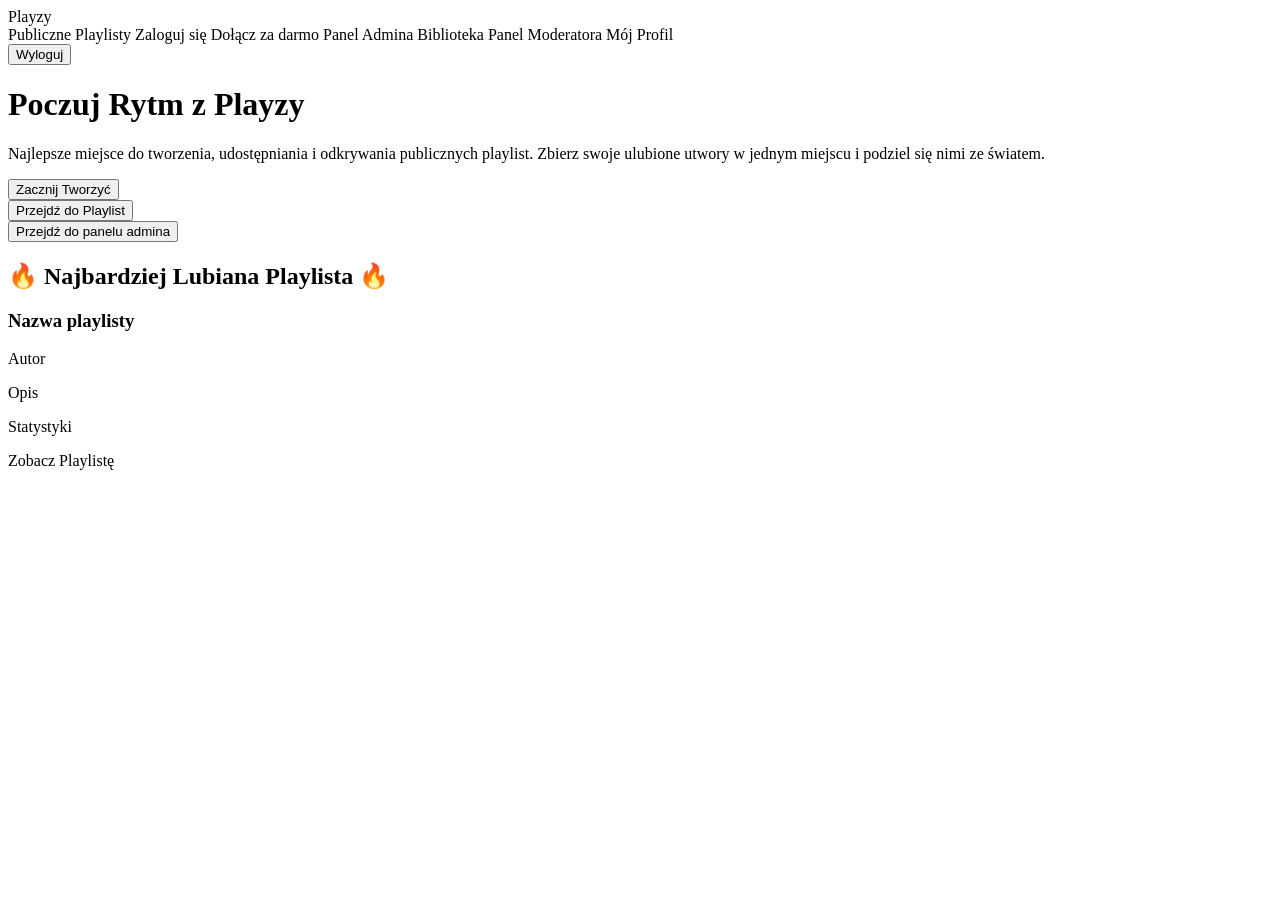
<file: src/main/resources/templates/index.html>
<!DOCTYPE html>
<html xmlns:th="http://www.thymeleaf.org" xmlns:sec="http://www.thymeleaf.org/extras/spring-security">
<head>
    <meta charset="UTF-8">
    <title>Playzy - Odkrywaj i Twórz Playlisty</title>
    <link rel="stylesheet" th:href="@{/css/style.css}">
    <link rel="stylesheet" th:href="@{/css/index.css}">
</head>
<body>
    <nav class="navbar">
        <a th:href="@{/}" class="logo">Playzy</a>
        <div class="nav-links">
            <a sec:authorize="!hasRole('ADMIN')" th:href="@{/playlists}" class="nav-btn">Publiczne Playlisty</a>
            <th:block sec:authorize="isAnonymous()">
                <a th:href="@{/login}" class="nav-btn">Zaloguj się</a>
                <a th:href="@{/register}" class="nav-btn primary">Dołącz za darmo</a>
            </th:block>
            <th:block sec:authorize="isAuthenticated()">
                <a sec:authorize="hasRole('ADMIN')" th:href="@{/admin/users}" class="nav-btn">Panel Admina</a>
                <a sec:authorize="!hasRole('ADMIN')" th:href="@{/library}" class="nav-btn">Biblioteka</a>
                <a sec:authorize="hasRole('MODERATOR')" th:href="@{/moderator/playlists}" class="nav-btn">Panel Moderatora</a>
                <a th:href="@{/dashboard}" class="nav-btn">Mój Profil</a>
                <form th:action="@{/logout}" method="post">
                    <button type="submit" class="nav-btn primary">Wyloguj</button>
                </form>
            </th:block>
        </div>
    </nav>

    <main class="hero">
        <h1>Poczuj Rytm z Playzy</h1>
        <p>Najlepsze miejsce do tworzenia, udostępniania i odkrywania publicznych playlist. Zbierz swoje ulubione utwory w jednym miejscu i podziel się nimi ze światem.</p>
        
        <div sec:authorize="isAnonymous()" class="hero-actions">
            <a th:href="@{/register}"><button>Zacznij Tworzyć</button></a>
        </div>
        <div sec:authorize="isAuthenticated() and !hasRole('ADMIN')" class="hero-actions">
            <a th:href="@{/dashboard}"><button>Przejdź do Playlist</button></a>
        </div>
        <div sec:authorize="hasRole('ADMIN')" class="hero-actions">
            <a th:href="@{/admin/users}"><button>Przejdź do panelu admina</button></a>
        </div>
    </main>

    <section class="song-of-the-day-section" th:if="${topPlaylist != null}">
        <div class="container">
            <h2 class="section-title">🔥 Najbardziej Lubiana Playlista 🔥</h2>
            <div class="sotd-card">
                <div class="sotd-info">
                    <h3 th:text="${topPlaylist.name}">Nazwa playlisty</h3>
                    <p class="sotd-artist" th:text="'Autor: ' + ${topPlaylist.ownerUsername}">Autor</p>
                    <p th:if="${topPlaylist.description != null}" th:text="${topPlaylist.description}">Opis</p>
                    <p class="sotd-artist" th:text="'Polubienia: ' + ${topPlaylist.likesCount} + ' | Utwory: ' + ${topPlaylist.tracksCount}">Statystyki</p>
                    <div class="sotd-actions">
                        <a th:href="@{/playlists/{id}(id=${topPlaylist.id})}" class="btn-outline">Zobacz Playlistę</a>
                    </div>
                </div>
            </div>
        </div>
    </section>
</body>
</html>
</file>
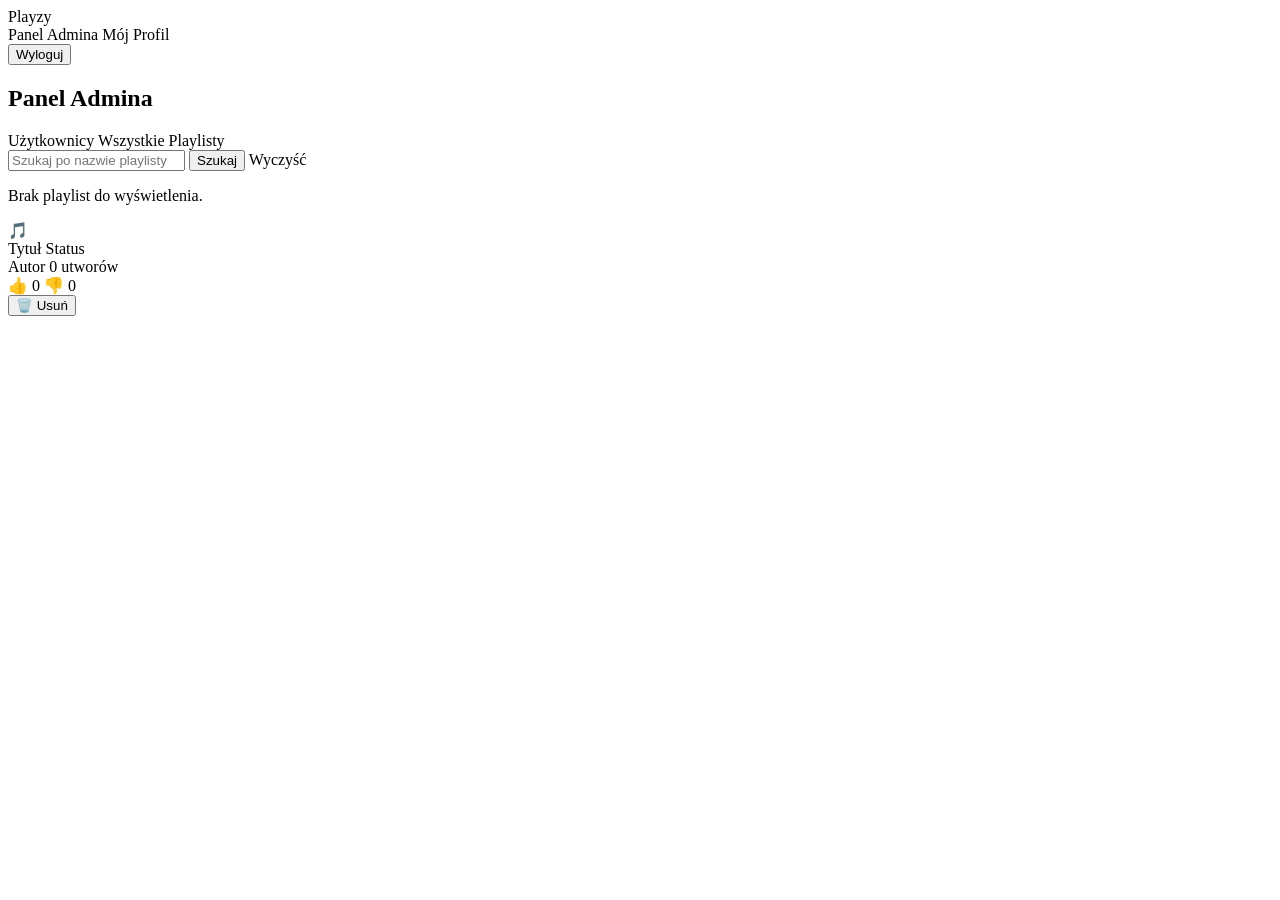
<file: src/main/resources/templates/admin-playlists.html>
<!DOCTYPE html>
<html xmlns:th="http://www.thymeleaf.org" xmlns:sec="http://www.thymeleaf.org/extras/spring-security">
<head>
    <meta charset="UTF-8">
    <title>Panel Admina - Playlisty</title>
    <link rel="stylesheet" th:href="@{/css/style.css}">
    <link rel="stylesheet" th:href="@{/css/library.css}">
    <link rel="stylesheet" th:href="@{/css/admin-panel.css}">
    <link rel="stylesheet" th:href="@{/css/playlist-card.css}">
</head>
<body>
    <nav class="navbar">
        <a th:href="@{/}" class="logo">Playzy</a>
        <div class="nav-links">
            <a th:href="@{/admin/users}" class="nav-btn active-link">Panel Admina</a>
            <a th:href="@{/dashboard}" class="nav-btn">Mój Profil</a>
            <form th:action="@{/logout}" method="post">
                <button type="submit" class="nav-btn primary">Wyloguj</button>
            </form>
        </div>
    </nav>

    <div class="container page-container admin-page-container">
        <div class="page-header">
            <h2>Panel Admina</h2>
        </div>

        <div class="tabs-container">
            <a th:href="@{/admin/users}" class="tab-btn">Użytkownicy</a>
            <a th:href="@{/admin/playlists}" class="tab-btn active">Wszystkie Playlisty</a>
        </div>

        <form th:action="@{/admin/playlists}" method="get" class="admin-search-form">
            <input type="text" name="q" placeholder="Szukaj po nazwie playlisty" th:value="${searchQuery}">
            <button type="submit" class="btn-outline">Szukaj</button>
            <a th:if="${searchQuery != null and !searchQuery.isBlank()}" th:href="@{/admin/playlists}" class="btn-outline admin-link-btn">Wyczyść</a>
        </form>

        <p class="empty-state" th:if="${#lists.isEmpty(allPlaylists)}">Brak playlist do wyświetlenia.</p>
        <div class="playlists-container" th:unless="${#lists.isEmpty(allPlaylists)}">
            <div class="playlist-card" th:each="playlist : ${allPlaylists}">
                <div class="playlist-img-placeholder">🎵</div>
                <div class="playlist-info">
                    <div class="playlist-title-row">
                        <span class="playlist-card-title" th:text="${playlist.name}">Tytuł</span>
                        <span class="playlist-badge" th:text="${playlist.public ? 'Publiczna' : 'Prywatna'}">Status</span>
                    </div>
                    <div class="playlist-meta">
                        <span class="playlist-card-author" th:text="'Autor: ' + ${playlist.owner.username}">Autor</span>
                        <span th:text="${#lists.size(playlist.tracks)} + ' utworów'">0 utworów</span>
                    </div>
                </div>
                <div class="playlist-actions">
                    <div class="playlist-stats">
                        <span class="btn-icon admin-static-stat">👍 <span th:text="${playlist.likesCount}">0</span></span>
                        <span class="btn-icon admin-static-stat">👎 <span th:text="${playlist.dislikesCount}">0</span></span>
                    </div>
                    <form th:action="@{/admin/playlists/{id}/delete(id=${playlist.id})}" method="post" onsubmit="return confirm('Czy na pewno chcesz usunąć tę playlistę?');">
                        <button type="submit" class="btn-delete">🗑️ Usuń</button>
                    </form>
                </div>
            </div>
        </div>
    </div>
</body>
</html>
</file>
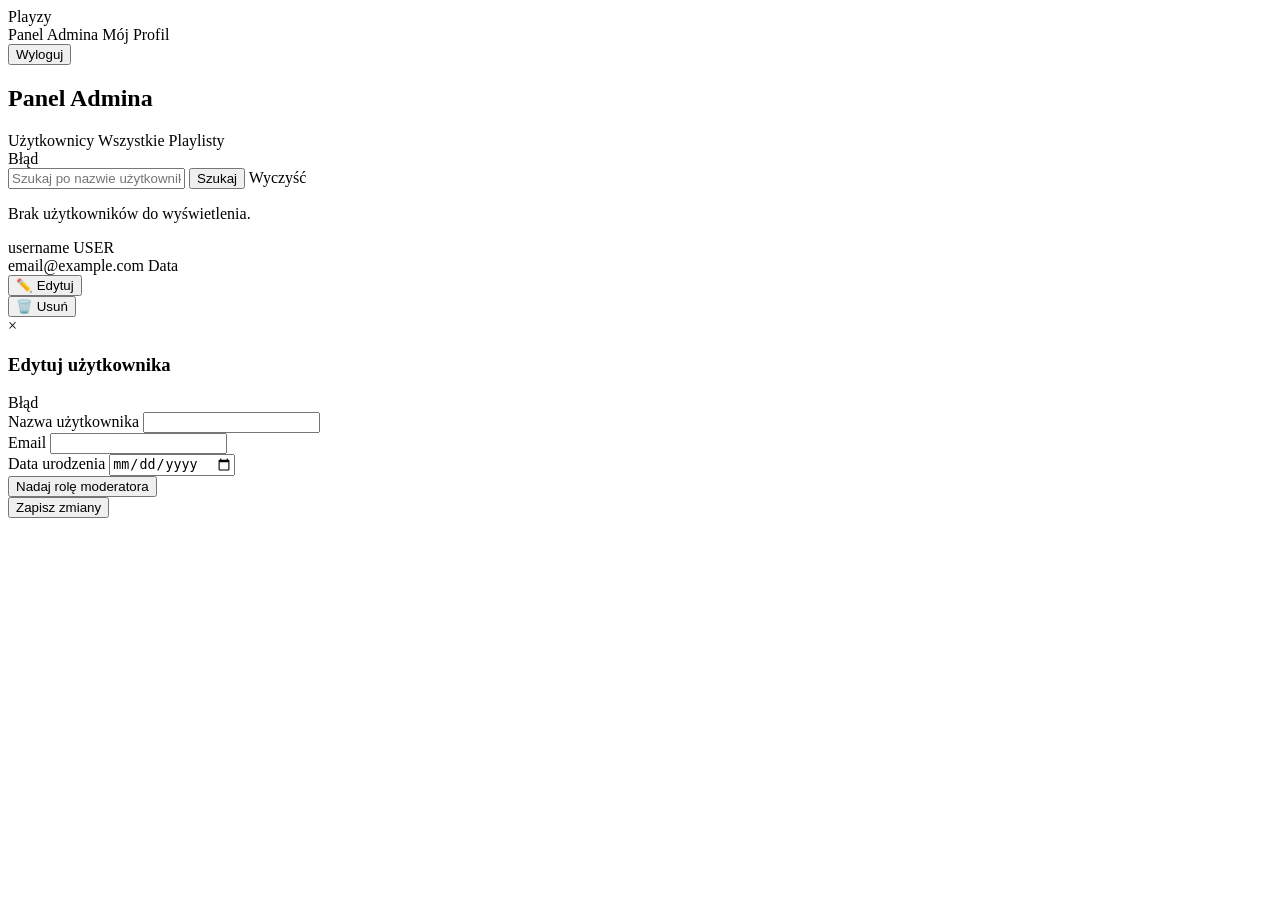
<file: src/main/resources/templates/admin-users.html>
<!DOCTYPE html>
<html xmlns:th="http://www.thymeleaf.org" xmlns:sec="http://www.thymeleaf.org/extras/spring-security">
<head>
    <meta charset="UTF-8">
    <title>Panel Admina - Użytkownicy</title>
    <link rel="stylesheet" th:href="@{/css/style.css}">
    <link rel="stylesheet" th:href="@{/css/library.css}">
    <link rel="stylesheet" th:href="@{/css/playlist-card.css}">
    <link rel="stylesheet" th:href="@{/css/admin-panel.css}">
</head>
<body>
    <nav class="navbar">
        <a th:href="@{/}" class="logo">Playzy</a>
        <div class="nav-links">
            <a th:href="@{/admin/users}" class="nav-btn active-link">Panel Admina</a>
            <a th:href="@{/dashboard}" class="nav-btn">Mój Profil</a>
            <form th:action="@{/logout}" method="post">
                <button type="submit" class="nav-btn primary">Wyloguj</button>
            </form>
        </div>
    </nav>

    <div class="container page-container admin-page-container">
        <div class="page-header">
            <h2>Panel Admina</h2>
        </div>

        <div class="tabs-container">
            <a th:href="@{/admin/users}" class="tab-btn active">Użytkownicy</a>
            <a th:href="@{/admin/playlists}" class="tab-btn">Wszystkie Playlisty</a>
        </div>

        <div class="alert alert-error" th:if="${errorMessage}" th:text="${errorMessage}">Błąd</div>

        <form th:action="@{/admin/users}" method="get" class="admin-search-form">
            <input type="text" name="q" placeholder="Szukaj po nazwie użytkownika" th:value="${searchQuery}">
            <button type="submit" class="btn-outline active">Szukaj</button>
            <a th:if="${searchQuery != null and !searchQuery.isBlank()}" th:href="@{/admin/users}" class="btn-outline admin-link-btn">Wyczyść</a>
        </form>

        <p class="empty-state" th:if="${#lists.isEmpty(users)}">Brak użytkowników do wyświetlenia.</p>
        <div class="admin-list" th:unless="${#lists.isEmpty(users)}">
            <div class="admin-user-row" th:each="user : ${users}">
                <div class="admin-user-info">
                    <div class="playlist-title-row">
                        <span class="playlist-card-title" th:text="${user.username}">username</span>
                        <span class="playlist-badge" th:text="${user.role}">USER</span>
                    </div>
                    <div class="playlist-meta">
                        <span th:text="${user.email}">email@example.com</span>
                        <span th:text="'Dołączył: ' + ${#temporals.format(user.joinDate, 'dd-MM-yyyy HH:mm')}">Data</span>
                    </div>
                </div>
                <div class="playlist-actions" th:if="${user.role.name() != 'ADMIN'}">
                    <button type="button" class="nav-btn admin-edit-btn"
                            th:data-user-id="${user.id}"
                            th:data-username="${user.username}"
                            th:data-email="${user.email}"
                            th:data-date-of-birth="${user.dateOfBirth}"
                            th:data-role="${user.role.name()}"
                            onclick="openEditUserModal(this)">✏️ Edytuj</button>
                    <form th:action="@{/admin/users/{id}/delete(id=${user.id})}" method="post" onsubmit="return confirm('Czy na pewno chcesz usunąć tego użytkownika?');">
                        <button type="submit" class="btn-delete" th:disabled="${currentUser != null and user.id == currentUser.id}">🗑️ Usuń</button>
                    </form>
                </div>
            </div>
        </div>
    </div>

    <div id="editUserModal" class="modal" th:classappend="${editUserModalOpen} ? 'show' : ''">
        <div class="modal-content">
            <span class="close-btn" onclick="closeEditUserModal()">&times;</span>
            <h3 class="modal-form-title">Edytuj użytkownika</h3>
            <div class="alert alert-error" th:if="${editUserError}" th:text="${editUserError}">Błąd</div>
            <form id="editUserForm" method="post" th:action="${editUserId != null ? '/admin/users/' + editUserId + '/update' : '#'}">
                <input type="hidden" th:name="${_csrf.parameterName}" th:value="${_csrf.token}">
                <div class="form-group">
                    <label for="editUsername">Nazwa użytkownika</label>
                    <input type="text" id="editUsername" name="username" minlength="3" maxlength="50" pattern="^[a-zA-Z0-9_-]+$" th:value="${editUsername}" required>
                </div>

                <div class="form-group">
                    <label for="editEmail">Email</label>
                    <input type="email" id="editEmail" name="email" pattern="^[A-Za-z0-9+_.-]+@[A-Za-z0-9.-]+\.[A-Za-z]{2,20}$" th:value="${editEmail}" required>
                </div>

                <div class="form-group">
                    <label for="editDateOfBirth">Data urodzenia</label>
                    <input type="date" id="editDateOfBirth" name="dateOfBirth" th:value="${editDateOfBirth}" required>
                </div>

                <div class="form-group">
                    <input type="hidden" id="editModerator" name="moderator" th:value="${editModerator == true} ? 'true' : 'false'">
                    <button type="button" id="editModeratorButton" class="btn-outline admin-modal-role-btn" th:classappend="${editModerator == true} ? '' : 'active'" th:text="${editModerator == true} ? 'Usuń rolę moderatora' : 'Nadaj rolę moderatora'" onclick="toggleEditModerator()">Nadaj rolę moderatora</button>
                </div>

                <button type="submit" class="modal-submit-btn">Zapisz zmiany</button>
            </form>
        </div>
    </div>

    <script>
        function openEditUserModal(button) {
            const modal = document.getElementById('editUserModal');
            const form = document.getElementById('editUserForm');
            const moderatorInput = document.getElementById('editModerator');
            const moderatorButton = document.getElementById('editModeratorButton');

            form.action = `/admin/users/${button.dataset.userId}/update`;
            document.getElementById('editUsername').value = button.dataset.username;
            document.getElementById('editEmail').value = button.dataset.email;
            document.getElementById('editDateOfBirth').value = button.dataset.dateOfBirth;

            const isModerator = button.dataset.role === 'MODERATOR';
            moderatorInput.value = isModerator ? 'true' : 'false';
            moderatorButton.classList.toggle('active', !isModerator);
            moderatorButton.innerText = isModerator ? 'Usuń rolę moderatora' : 'Nadaj rolę moderatora';

            modal.classList.add('show');
        }

        function closeEditUserModal() {
            document.getElementById('editUserModal').classList.remove('show');
        }

        function toggleEditModerator() {
            const moderatorInput = document.getElementById('editModerator');
            const moderatorButton = document.getElementById('editModeratorButton');
            const isModerator = moderatorInput.value === 'true';

            moderatorInput.value = isModerator ? 'false' : 'true';
            moderatorButton.classList.toggle('active', isModerator);
            moderatorButton.innerText = isModerator ? 'Nadaj rolę moderatora' : 'Usuń rolę moderatora';
        }

        window.addEventListener('click', function(event) {
            const modal = document.getElementById('editUserModal');
            if (event.target === modal) {
                closeEditUserModal();
            }
        });
    </script>
</body>
</html>
</file>
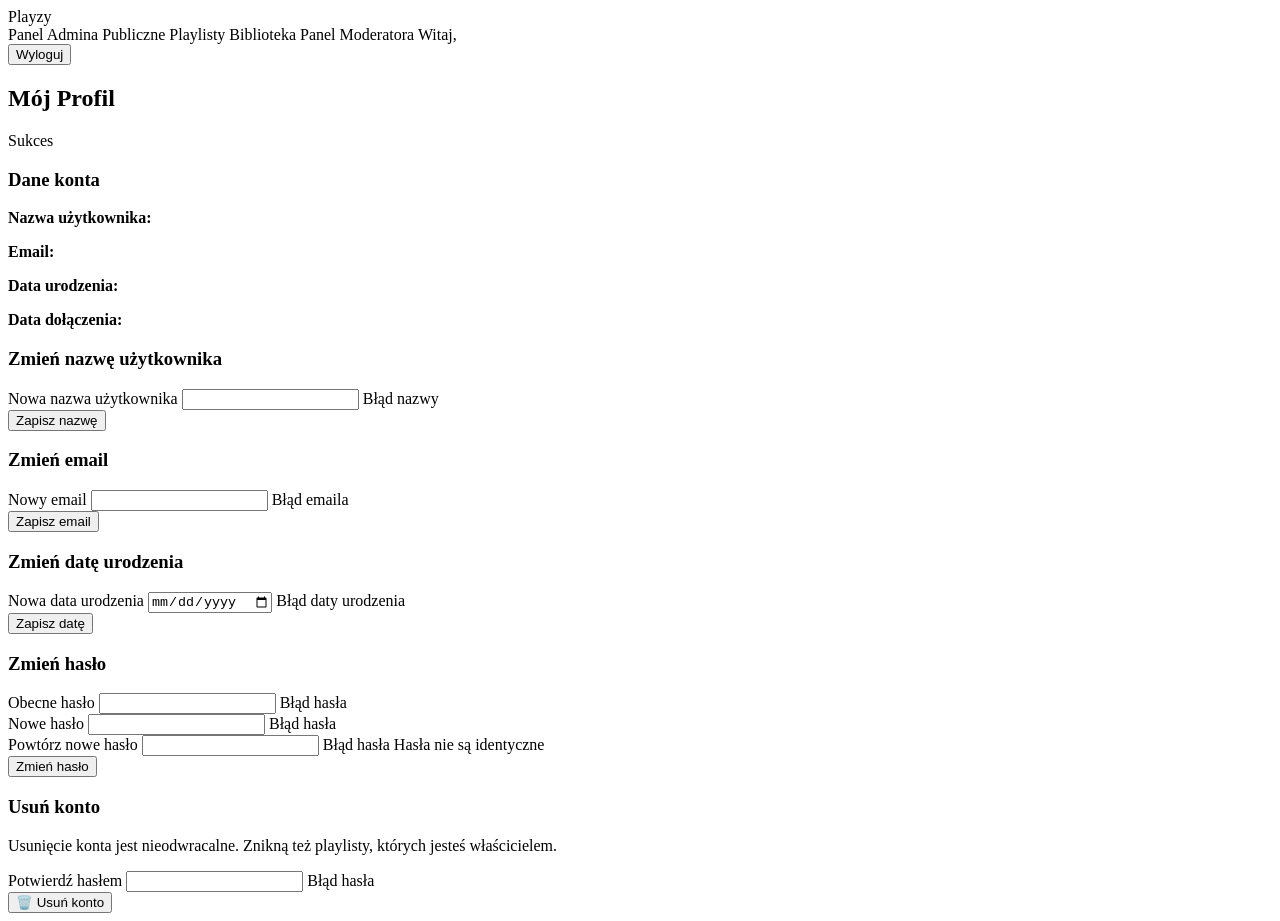
<file: src/main/resources/templates/dashboard.html>
<!DOCTYPE html>
<html xmlns:th="http://www.thymeleaf.org" xmlns:sec="http://www.thymeleaf.org/extras/spring-security">
<head>
    <meta charset="UTF-8">
    <title>Playzy - Mój Profil</title>
    <link rel="stylesheet" th:href="@{/css/style.css}">
    <link rel="stylesheet" th:href="@{/css/dashboard.css}">
</head>
<body>
    <nav class="navbar">
        <a th:href="@{/}" class="logo">Playzy</a>
        <div class="nav-links">
            <a sec:authorize="hasRole('ADMIN')" th:href="@{/admin/users}" class="nav-btn">Panel Admina</a>
            <a sec:authorize="!hasRole('ADMIN')" th:href="@{/playlists}" class="nav-btn">Publiczne Playlisty</a>
            <a sec:authorize="!hasRole('ADMIN')" th:href="@{/library}" class="nav-btn">Biblioteka</a>
            <a sec:authorize="hasRole('MODERATOR')" th:href="@{/moderator/playlists}" class="nav-btn">Panel Moderatora</a>
            <span class="user-greeting">Witaj, <strong sec:authentication="name"></strong></span>
            <form th:action="@{/logout}" method="post">
                <button type="submit" class="nav-btn primary">Wyloguj</button>
            </form>
        </div>
    </nav>

    <div class="dashboard-card">
        <h2>Mój Profil</h2>

        <div class="alert alert-success" th:if="${successMessage}" th:text="${successMessage}">Sukces</div>
        
        <div class="profile-layout" th:if="${currentUser != null}">
            <div class="user-info profile-summary">
                <h3>Dane konta</h3>
                <p><strong>Nazwa użytkownika:</strong> <span th:text="${currentUser.username}"></span></p>
                <p><strong>Email:</strong> <span th:text="${currentUser.email}"></span></p>
                <p><strong>Data urodzenia:</strong> <span th:text="${currentUser.dateOfBirth}"></span></p>
                <p><strong>Data dołączenia:</strong> <span th:text="${#temporals.format(currentUser.joinDate, 'dd-MM-yyyy HH:mm')}"></span></p>
            </div>

            <div class="user-info profile-section">
                <h3>Zmień nazwę użytkownika</h3>
                <form th:action="@{/dashboard/username}" th:object="${usernameUpdateDto}" method="post">
                    <div class="form-group">
                        <label for="username">Nowa nazwa użytkownika</label>
                        <input type="text" id="username" th:field="*{username}" minlength="3" maxlength="50" required>
                        <span class="error" th:if="${#fields.hasErrors('username')}" th:errors="*{username}">Błąd nazwy</span>
                    </div>
                    <button type="submit" class="btn-outline active profile-submit-btn">Zapisz nazwę</button>
                </form>
            </div>

            <div class="user-info profile-section">
                <h3>Zmień email</h3>
                <form th:action="@{/dashboard/email}" th:object="${emailUpdateDto}" method="post">
                    <div class="form-group">
                        <label for="email">Nowy email</label>
                        <input type="email" id="email" th:field="*{email}" required>
                        <span class="error" th:if="${#fields.hasErrors('email')}" th:errors="*{email}">Błąd emaila</span>
                    </div>
                    <button type="submit" class="btn-outline active profile-submit-btn">Zapisz email</button>
                </form>
            </div>

            <div class="user-info profile-section">
                <h3>Zmień datę urodzenia</h3>
                <form th:action="@{/dashboard/date-of-birth}" th:object="${dateOfBirthUpdateDto}" method="post">
                    <div class="form-group">
                        <label for="dateOfBirth">Nowa data urodzenia</label>
                        <input type="date" id="dateOfBirth" th:field="*{dateOfBirth}" required>
                        <span class="error" th:if="${#fields.hasErrors('dateOfBirth')}" th:errors="*{dateOfBirth}">Błąd daty urodzenia</span>
                    </div>
                    <button type="submit" class="btn-outline active profile-submit-btn">Zapisz datę</button>
                </form>
            </div>

            <div class="user-info profile-section">
                <h3>Zmień hasło</h3>
                <form th:action="@{/dashboard/password}" th:object="${passwordChangeDto}" method="post">
                    <div class="form-group">
                        <label for="currentPassword">Obecne hasło</label>
                        <input type="password" id="currentPassword" th:field="*{currentPassword}" required>
                        <span class="error" th:if="${#fields.hasErrors('currentPassword')}" th:errors="*{currentPassword}">Błąd hasła</span>
                    </div>

                    <div class="form-group">
                        <label for="newPassword">Nowe hasło</label>
                        <input type="password" id="newPassword" th:field="*{newPassword}" minlength="8" required>
                        <span class="error" th:if="${#fields.hasErrors('newPassword')}" th:errors="*{newPassword}">Błąd hasła</span>
                    </div>

                    <div class="form-group">
                        <label for="confirmPassword">Powtórz nowe hasło</label>
                        <input type="password" id="confirmPassword" th:field="*{confirmPassword}" minlength="8" required>
                        <span class="error" th:if="${#fields.hasErrors('confirmPassword')}" th:errors="*{confirmPassword}">Błąd hasła</span>
                        <span class="error" th:if="${#fields.hasErrors('passwordsEqual')}" th:errors="*{passwordsEqual}">Hasła nie są identyczne</span>
                    </div>

                    <button type="submit" class="btn-outline active profile-submit-btn">Zmień hasło</button>
                </form>
            </div>

            <div class="user-info profile-section profile-danger-section">
                <h3>Usuń konto</h3>
                <p>Usunięcie konta jest nieodwracalne. Znikną też playlisty, których jesteś właścicielem.</p>
                <form th:action="@{/dashboard/delete-account}" th:object="${deleteAccountDto}" method="post" onsubmit="return confirm('Czy na pewno chcesz usunąć swoje konto?');">
                    <div class="form-group">
                        <label for="deletePassword">Potwierdź hasłem</label>
                        <input type="password" id="deletePassword" th:field="*{password}" required>
                        <span class="error" th:if="${#fields.hasErrors('password')}" th:errors="*{password}">Błąd hasła</span>
                    </div>
                    <button type="submit" class="btn-delete profile-submit-btn">🗑️ Usuń konto</button>
                </form>
            </div>
        </div>
    </div>
</body>
</html>
</file>
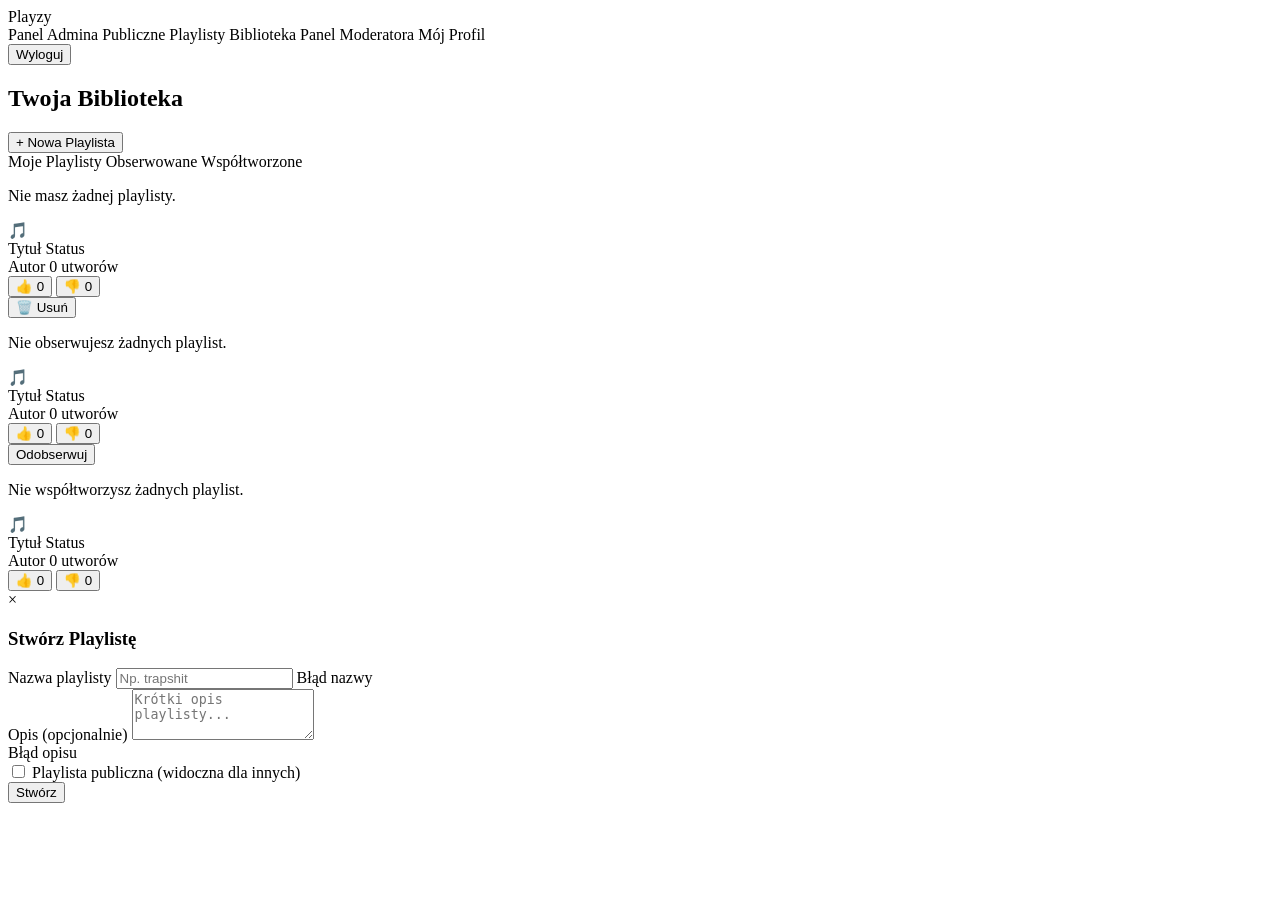
<file: src/main/resources/templates/library.html>
<!DOCTYPE html>
<html xmlns:th="http://www.thymeleaf.org" xmlns:sec="http://www.thymeleaf.org/extras/spring-security">
<head>
    <meta charset="UTF-8">
    <title>Playzy - Biblioteka</title>
    <meta name="_csrf" th:content="${_csrf.token}"/>
    <meta name="_csrf_header" th:content="${_csrf.headerName}"/>
    <link rel="stylesheet" th:href="@{/css/style.css}">
    <link rel="stylesheet" th:href="@{/css/playlist-card.css}">
    <link rel="stylesheet" th:href="@{/css/library.css}">
</head>
<body>
    <nav class="navbar">
        <a th:href="@{/}" class="logo">Playzy</a>
        <div class="nav-links">
            <a sec:authorize="hasRole('ADMIN')" th:href="@{/admin/users}" class="nav-btn">Panel Admina</a>
            <a sec:authorize="!hasRole('ADMIN')" th:href="@{/playlists}" class="nav-btn">Publiczne Playlisty</a>
            <a sec:authorize="!hasRole('ADMIN')" th:href="@{/library}" class="nav-btn active-link">Biblioteka</a>
            <a sec:authorize="hasRole('MODERATOR')" th:href="@{/moderator/playlists}" class="nav-btn">Panel Moderatora</a>
            <a th:href="@{/dashboard}" class="nav-btn">Mój Profil</a>
            <form th:action="@{/logout}" method="post">
                <button type="submit" class="nav-btn primary">Wyloguj</button>
            </form>
        </div>
    </nav>

    <div class="container page-container">
        <div class="page-header">
            <h2>Twoja Biblioteka</h2>
            <button class="nav-btn primary" onclick="openCreatePlaylistModal()">+ Nowa Playlista</button>
        </div>
        <div class="tabs-container">
            <a th:href="@{/library}" class="tab-btn" th:classappend="${activeTab == 'my'} ? 'active' : ''">Moje Playlisty</a>
            <a th:href="@{/library/followed}" class="tab-btn" th:classappend="${activeTab == 'followed'} ? 'active' : ''">Obserwowane</a>
            <a th:href="@{/library/collaborative}" class="tab-btn" th:classappend="${activeTab == 'collaborative'} ? 'active' : ''">Współtworzone</a>
        </div>

        <div id="my-playlists" class="tab-content active" th:if="${activeTab == 'my'}">
            <p class="empty-state" th:if="${#lists.isEmpty(myPlaylists)}">Nie masz żadnej playlisty.</p>
            <div class="playlists-container" th:unless="${#lists.isEmpty(myPlaylists)}">
                <div class="playlist-card" th:each="playlist : ${myPlaylists}" th:onclick="'goToPlaylist(event, ' + ${playlist.id} + ')'">
                    <div class="playlist-img-placeholder">🎵</div>
                    <div class="playlist-info">
                        <div class="playlist-title-row">
                            <span class="playlist-card-title" th:text="${playlist.name}">Tytuł</span>
                            <span class="playlist-badge" th:text="${playlist.public ? 'Publiczna' : 'Prywatna'}">Status</span>
                        </div>
                        <div class="playlist-meta">
                            <span class="playlist-card-author" th:text="'Autor: ' + ${playlist.owner.username}">Autor</span>
                            <span th:text="${#lists.size(playlist.tracks)} + ' utworów'">0 utworów</span>
                        </div>
                    </div>
                    <div class="playlist-actions">
                        <div class="playlist-stats">
                            <button th:id="'like-btn-' + ${playlist.id}" type="button" class="btn-icon" th:classappend="${@playlistService.getUserRatingForPlaylist(playlist.id, currentUser) != null and @playlistService.getUserRatingForPlaylist(playlist.id, currentUser)} ? 'active' : ''" th:onclick="'ratePlaylist(event, ' + ${playlist.id} + ', true)'">
                                👍 <span th:id="'likes-count-' + ${playlist.id}" th:text="${playlist.likesCount}">0</span>
                            </button>
                            <button th:id="'dislike-btn-' + ${playlist.id}" type="button" class="btn-icon" th:classappend="${@playlistService.getUserRatingForPlaylist(playlist.id, currentUser) != null and !@playlistService.getUserRatingForPlaylist(playlist.id, currentUser)} ? 'active' : ''" th:onclick="'ratePlaylist(event, ' + ${playlist.id} + ', false)'">
                                👎 <span th:id="'dislikes-count-' + ${playlist.id}" th:text="${playlist.dislikesCount}">0</span>
                            </button>
                        </div>
                        <form th:action="@{/playlists/{id}/delete(id=${playlist.id})}" method="post" onsubmit="return confirm('Czy na pewno chcesz usunąć tę playlistę?');">
                            <button type="submit" class="btn-delete">🗑️ Usuń</button>
                        </form>
                    </div>
                </div>
            </div>
        </div>
        
        <div id="followed-playlists" class="tab-content active" th:if="${activeTab == 'followed'}">
            <p class="empty-state" th:if="${#lists.isEmpty(followedPlaylists)}">Nie obserwujesz żadnych playlist.</p>
            <div class="playlists-container" th:unless="${#lists.isEmpty(followedPlaylists)}">
                <div class="playlist-card" th:each="playlist : ${followedPlaylists}" th:onclick="'goToPlaylist(event, ' + ${playlist.id} + ')'">
                    <div class="playlist-img-placeholder">🎵</div>
                    <div class="playlist-info">
                        <div class="playlist-title-row">
                            <span class="playlist-card-title" th:text="${playlist.name}">Tytuł</span>
                            <span class="playlist-badge" th:text="${playlist.public ? 'Publiczna' : 'Prywatna'}">Status</span>
                        </div>
                        <div class="playlist-meta">
                            <span class="playlist-card-author" th:text="'Autor: ' + ${playlist.owner.username}">Autor</span>
                            <span th:text="${#lists.size(playlist.tracks)} + ' utworów'">0 utworów</span>
                        </div>
                    </div>
                    <div class="playlist-actions">
                        <div class="playlist-stats">
                            <button th:id="'like-btn-' + ${playlist.id}" type="button" class="btn-icon" th:classappend="${@playlistService.getUserRatingForPlaylist(playlist.id, currentUser) != null and @playlistService.getUserRatingForPlaylist(playlist.id, currentUser)} ? 'active' : ''" th:onclick="'ratePlaylist(event, ' + ${playlist.id} + ', true)'">
                                👍 <span th:id="'likes-count-' + ${playlist.id}" th:text="${playlist.likesCount}">0</span>
                            </button>
                            <button th:id="'dislike-btn-' + ${playlist.id}" type="button" class="btn-icon" th:classappend="${@playlistService.getUserRatingForPlaylist(playlist.id, currentUser) != null and !@playlistService.getUserRatingForPlaylist(playlist.id, currentUser)} ? 'active' : ''" th:onclick="'ratePlaylist(event, ' + ${playlist.id} + ', false)'">
                                👎 <span th:id="'dislikes-count-' + ${playlist.id}" th:text="${playlist.dislikesCount}">0</span>
                            </button>
                        </div>
                        <button th:id="'follow-btn-' + ${playlist.id}" type="button" class="btn-outline" th:onclick="'toggleFollow(event, ' + ${playlist.id} + ')'">Odobserwuj</button>
                    </div>
                </div>
            </div>
        </div>

        <div id="collaborative-playlists" class="tab-content active" th:if="${activeTab == 'collaborative'}">
            <p class="empty-state" th:if="${#lists.isEmpty(collaborativePlaylists)}">Nie współtworzysz żadnych playlist.</p>
            <div class="playlists-container" th:unless="${#lists.isEmpty(collaborativePlaylists)}">
                <div class="playlist-card" th:each="playlist : ${collaborativePlaylists}" th:onclick="'goToPlaylist(event, ' + ${playlist.id} + ')'">
                    <div class="playlist-img-placeholder">🎵</div>
                    <div class="playlist-info">
                        <div class="playlist-title-row">
                            <span class="playlist-card-title" th:text="${playlist.name}">Tytuł</span>
                            <span class="playlist-badge" th:text="${playlist.public ? 'Publiczna' : 'Prywatna'}">Status</span>
                        </div>
                        <div class="playlist-meta">
                            <span class="playlist-card-author" th:text="'Autor: ' + ${playlist.owner.username}">Autor</span>
                            <span th:text="${#lists.size(playlist.tracks)} + ' utworów'">0 utworów</span>
                        </div>
                    </div>
                    <div class="playlist-actions">
                        <div class="playlist-stats">
                            <button th:id="'like-btn-' + ${playlist.id}" type="button" class="btn-icon" th:classappend="${@playlistService.getUserRatingForPlaylist(playlist.id, currentUser) != null and @playlistService.getUserRatingForPlaylist(playlist.id, currentUser)} ? 'active' : ''" th:onclick="'ratePlaylist(event, ' + ${playlist.id} + ', true)'">
                                👍 <span th:id="'likes-count-' + ${playlist.id}" th:text="${playlist.likesCount}">0</span>
                            </button>
                            <button th:id="'dislike-btn-' + ${playlist.id}" type="button" class="btn-icon" th:classappend="${@playlistService.getUserRatingForPlaylist(playlist.id, currentUser) != null and !@playlistService.getUserRatingForPlaylist(playlist.id, currentUser)} ? 'active' : ''" th:onclick="'ratePlaylist(event, ' + ${playlist.id} + ', false)'">
                                👎 <span th:id="'dislikes-count-' + ${playlist.id}" th:text="${playlist.dislikesCount}">0</span>
                            </button>
                        </div>
                    </div>
                </div>
            </div>
        </div>
    </div>

    <div id="createPlaylistModal" class="modal" th:classappend="${showCreateModal} ? 'show' : ''">
        <div class="modal-content">
            <span class="close-btn" onclick="closeCreatePlaylistModal()">&times;</span>
            <h3 class="modal-form-title">Stwórz Playlistę</h3>
            
            <form th:action="@{/playlists/create}" th:object="${playlistCreateDto}" method="post">
                <div class="form-group">
                    <label for="name">Nazwa playlisty</label>
                    <input type="text" id="name" th:field="*{name}" placeholder="Np. trapshit" minlength="3" maxlength="100" required>
                    <span class="error" th:if="${#fields.hasErrors('name')}" th:errors="*{name}">Błąd nazwy</span>
                </div>

                <div class="form-group">
                    <label for="description">Opis (opcjonalnie)</label>
                    <textarea id="description" th:field="*{description}" placeholder="Krótki opis playlisty..." rows="3" class="modal-textarea" maxlength="500"></textarea>
                    <div class="error-msg" th:if="${#fields.hasErrors('description')}" th:errors="*{description}">Błąd opisu</div>
                </div>

                <div class="form-group modal-checkbox-group">
                    <input type="checkbox" id="isPublic" th:field="*{public}">
                    <label for="isPublic">Playlista publiczna (widoczna dla innych)</label>
                </div>

                <button type="submit" class="modal-submit-btn">Stwórz</button>
            </form>
        </div>
    </div>

    <script th:src="@{/js/playlists.js}"></script>
    <script th:src="@{/js/library.js}"></script>
</body>
</html>
</file>
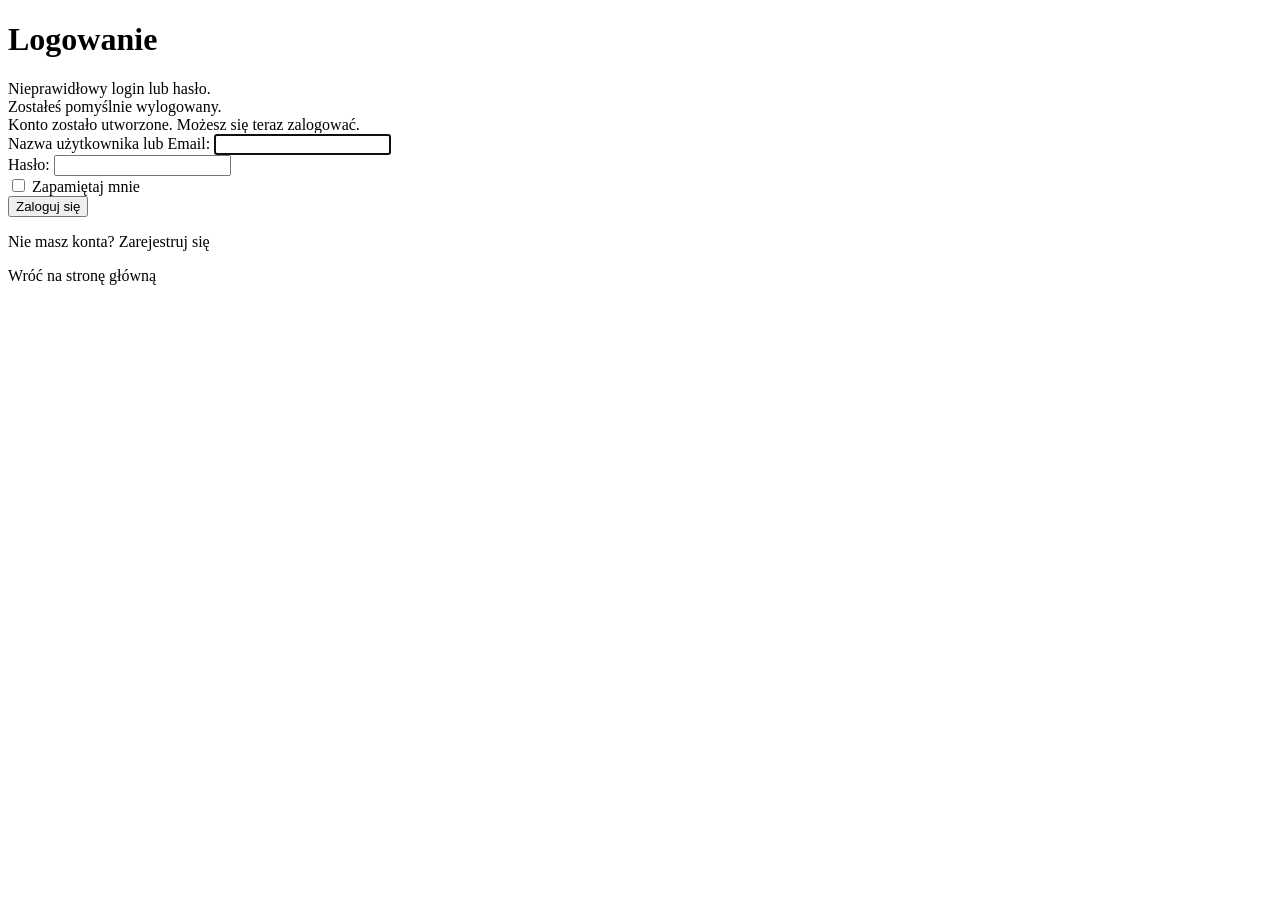
<file: src/main/resources/templates/login.html>
<!DOCTYPE html>
<html xmlns:th="http://www.thymeleaf.org">
<head>
    <meta charset="UTF-8">
    <title>Playzy - Logowanie</title>
    <link rel="stylesheet" th:href="@{/css/style.css}">
</head>
<body>
<div class="container">
    <h1>Logowanie</h1>

    <div th:if="${param.error}" class="alert alert-error">
        Nieprawidłowy login lub hasło.
    </div>
    <div th:if="${param.logout}" class="alert alert-success">
        Zostałeś pomyślnie wylogowany.
    </div>
    <div th:if="${param.registered}" class="alert alert-success">
        Konto zostało utworzone. Możesz się teraz zalogować.
    </div>

    <form th:action="@{/login}" method="post">
        <div class="form-group">
            <label for="username">Nazwa użytkownika lub Email:</label>
            <input type="text" id="username" name="username" th:value="${session.SPRING_SECURITY_LAST_USERNAME}" required autofocus>
        </div>
        <div class="form-group">
            <label for="password">Hasło:</label>
            <input type="password" id="password" name="password" required>
        </div>
        <div class="form-group checkbox-group">
            <input type="checkbox" id="remember-me" name="remember-me">
            <label for="remember-me">Zapamiętaj mnie</label>
        </div>
        <button type="submit">Zaloguj się</button>
    </form>

    <div class="links">
        <p>Nie masz konta? <a th:href="@{/register}">Zarejestruj się</a></p>
        <p><a th:href="@{/}">Wróć na stronę główną</a></p>
    </div>
</div>
</body>
</html>
</file>
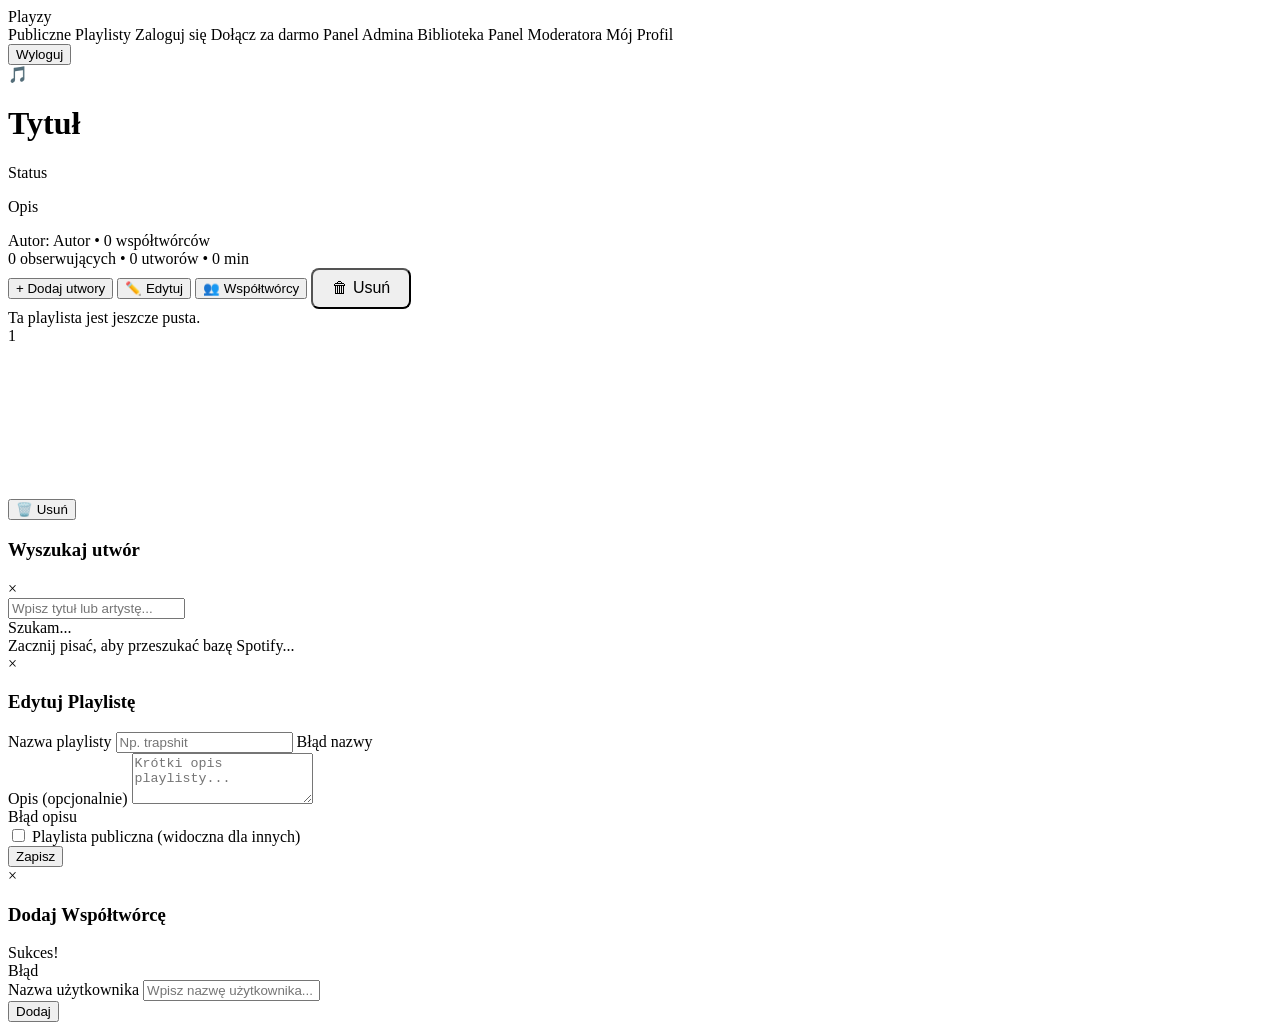
<file: src/main/resources/templates/playlist-details.html>
<!DOCTYPE html>
<html xmlns:th="http://www.thymeleaf.org" xmlns:sec="http://www.thymeleaf.org/extras/spring-security">
<head>
    <meta charset="UTF-8">
    <title th:text="'Playzy - ' + ${playlist.name}">Playlista - Playzy</title>
    <meta name="_csrf" th:content="${_csrf.token}"/>
    <meta name="_csrf_header" th:content="${_csrf.headerName}"/>
    <link rel="stylesheet" th:href="@{/css/style.css}">
    <link rel="stylesheet" th:href="@{/css/playlist-details.css}">
</head>
<body>
    <nav class="navbar">
        <a th:href="@{/}" class="logo">Playzy</a>
        <div class="nav-links">
            <a sec:authorize="!hasRole('ADMIN')" th:href="@{/playlists}" class="nav-btn">Publiczne Playlisty</a>
            <th:block sec:authorize="isAnonymous()">
                <a th:href="@{/login}" class="nav-btn">Zaloguj się</a>
                <a th:href="@{/register}" class="nav-btn primary">Dołącz za darmo</a>
            </th:block>
            <th:block sec:authorize="isAuthenticated()">
                <a sec:authorize="hasRole('ADMIN')" th:href="@{/admin/users}" class="nav-btn">Panel Admina</a>
                <a sec:authorize="!hasRole('ADMIN')" th:href="@{/library}" class="nav-btn">Biblioteka</a>
                <a sec:authorize="hasRole('MODERATOR')" th:href="@{/moderator/playlists}" class="nav-btn">Panel Moderatora</a>
                <a th:href="@{/dashboard}" class="nav-btn">Mój Profil</a>
                <form th:action="@{/logout}" method="post">
                    <button type="submit" class="nav-btn primary">Wyloguj</button>
                </form>
            </th:block>
        </div>
    </nav>

    <div class="container page-container" id="playlist-page-container" th:data-playlist-id="${playlist.id}">
        
        <div class="playlist-details-header">
            <div class="playlist-details-cover">
                🎵
            </div>
            <div class="playlist-details-info">
                <div class="playlist-details-title-row">
                    <h1 class="playlist-details-title" th:text="${playlist.name}" th:title="${playlist.name}">Tytuł</h1>
                    <span class="playlist-badge playlist-details-badge" th:text="${playlist.public ? 'Publiczna' : 'Prywatna'}">Status</span>
                </div>
                <p class="playlist-details-desc" th:text="${#strings.isEmpty(playlist.description) ? 'Brak opisu...' : playlist.description}">Opis</p>
                <div class="playlist-details-meta">
                    <span>Autor: </span>
                    <span class="playlist-details-author" th:text="${playlist.owner.username}">Autor</span>
                    <span>•</span>
                    <span th:text="${#lists.size(playlist.coCreators)} + ' współtwórców'">0 współtwórców</span>
                </div>
                <div class="playlist-details-meta">
                    <span th:text="${#lists.size(playlist.followers)} + ' obserwujących'">0 obserwujących</span>
                    <span>•</span>
                    <span id="total-tracks" th:text="${#lists.size(playlist.tracks)} + ' utworów'">0 utworów</span>
                    <span>•</span>
                    <span id="total-duration" th:data-raw-duration="${playlist.getTotalDurationMinutes()}" th:text="${playlist.getTotalDurationFormatted()}">0 min</span>
                </div>
            </div>
        </div>

        <div class="playlist-details-controls">
            <button th:if="${canEdit}" class="nav-btn primary playlist-details-add-btn" onclick="openSpotifyModal()">
                + Dodaj utwory
            </button>
            <button th:if="${isOwner}" class="nav-btn playlist-details-edit-btn" onclick="openEditPlaylistModal()">
                ✏️ Edytuj
            </button>
            <button th:if="${isOwner}" class="nav-btn playlist-details-edit-btn" onclick="openAddCoCreatorModal()">
                👥 Współtwórcy
            </button>
            <form th:if="${isOwner}" th:action="@{/playlists/{id}/delete(id=${playlist.id})}" method="post" style="margin:0; display:inline-block;" onsubmit="return confirm('Czy na pewno chcesz usunąć CAŁĄ playlistę? Tej operacji nie można cofnąć.');">
                <button type="submit" class="btn-delete" style="height: auto; padding: 0.6rem 1.2rem; margin: 0; font-weight: 500; font-size: 1rem; border-radius: 8px;">
                    🗑 Usuń
                </button>
            </form>
        </div>

        <div class="tracks-container">
            <div th:if="${#lists.isEmpty(playlist.tracks)}" class="empty-state padded-empty-state">
                Ta playlista jest jeszcze pusta.
            </div>
            <div th:each="track, stat : ${playlist.tracks}" class="playlist-track-wrapper" th:id="'track-row-' + ${track.id}">
                <div class="playlist-track-content">
                    <div class="playlist-track-index" th:text="${stat.index + 1}">1</div>
                    <div class="playlist-track-embed-container">
                        <iframe th:src="'https://open.spotify.com/embed/track/' + ${track.spotifyId} + '?utm_source=generator&theme=0'" class="playlist-track-iframe" frameBorder="0" allowfullscreen="" allow="autoplay; clipboard-write; encrypted-media; fullscreen; picture-in-picture" loading="lazy"></iframe>
                    </div>
                    <div th:if="${canEdit}">
                        <form th:action="@{/playlists/{id}/tracks/{trackId}/delete(id=${playlist.id}, trackId=${track.id})}" method="post" class="playlist-track-delete-form" onsubmit="return confirm('Czy na pewno chcesz usunąć ten utwór z playlisty?');">
                            <button type="submit" class="btn-delete">🗑️ Usuń</button>
                        </form>
                    </div>
                </div>
            </div>
        </div>

    </div>

    <div id="spotifySearchModal" class="modal">
        <div class="modal-content spotify-modal-content">
            <div class="modal-header">
                <h3 class="modal-form-title spotify-modal-title">Wyszukaj utwór</h3>
                <span class="close-btn" onclick="closeSpotifyModal()">&times;</span>
            </div>
            <div class="modal-body spotify-modal-body">
                <input type="text" id="spotifySearchInput" class="modal-input spotify-search-input" placeholder="Wpisz tytuł lub artystę...">
                
                <div id="spotify-loading" class="spotify-loading">Szukam...</div>
                
                <div id="spotify-results" class="spotify-results-container">
                    <div class="spotify-empty-state">Zacznij pisać, aby przeszukać bazę Spotify...</div>
                </div>
            </div>
        </div>
    </div>

    <div id="editPlaylistModal" class="modal" th:classappend="${showEditModal} ? 'show' : ''">
        <div class="modal-content">
            <span class="close-btn" onclick="closeEditPlaylistModal()">&times;</span>
            <h3 class="modal-form-title">Edytuj Playlistę</h3>
            
            <form th:action="@{/playlists/{id}/edit(id=${playlist.id})}" th:object="${playlistUpdateDto}" method="post">
                <div class="form-group">
                    <label for="name">Nazwa playlisty</label>
                    <input type="text" id="name" th:field="*{name}" placeholder="Np. trapshit" minlength="3" maxlength="100" required>
                    <span class="error" th:if="${#fields.hasErrors('name')}" th:errors="*{name}">Błąd nazwy</span>
                </div>

                <div class="form-group">
                    <label for="description">Opis (opcjonalnie)</label>
                    <textarea id="description" th:field="*{description}" placeholder="Krótki opis playlisty..." rows="3" class="modal-textarea" maxlength="500"></textarea>
                    <div class="error-msg" th:if="${#fields.hasErrors('description')}" th:errors="*{description}">Błąd opisu</div>
                </div>

                <div class="form-group modal-checkbox-group">
                    <input type="checkbox" id="isPublic" th:field="*{public}">
                    <label for="isPublic">Playlista publiczna (widoczna dla innych)</label>
                </div>

                <button type="submit" class="modal-submit-btn">Zapisz</button>
            </form>
        </div>
    </div>

    <div id="addCoCreatorModal" class="modal" th:classappend="${showAddCoCreatorModal} ? 'show' : ''">
        <div class="modal-content">
            <span class="close-btn" onclick="closeAddCoCreatorModal()">&times;</span>
            <h3 class="modal-form-title">Dodaj Współtwórcę</h3>
            
            <form th:action="@{/playlists/{id}/co-creators/add(id=${playlist.id})}" method="post">
                <div class="alert alert-success" th:if="${coCreatorSuccess}" th:text="${coCreatorSuccess}">Sukces!</div>
                <div class="alert alert-error" th:if="${coCreatorError}" th:text="${coCreatorError}">Błąd</div>

                <div class="form-group">
                    <label for="username">Nazwa użytkownika</label>
                    <input type="text" id="username" name="username" placeholder="Wpisz nazwę użytkownika..." minlength="3" maxlength="50" required>
                </div>

                <button type="submit" class="modal-submit-btn">Dodaj</button>
            </form>
        </div>
    </div>

    <script th:src="@{/js/playlist-details.js}"></script>
</body>
</html>
</file>
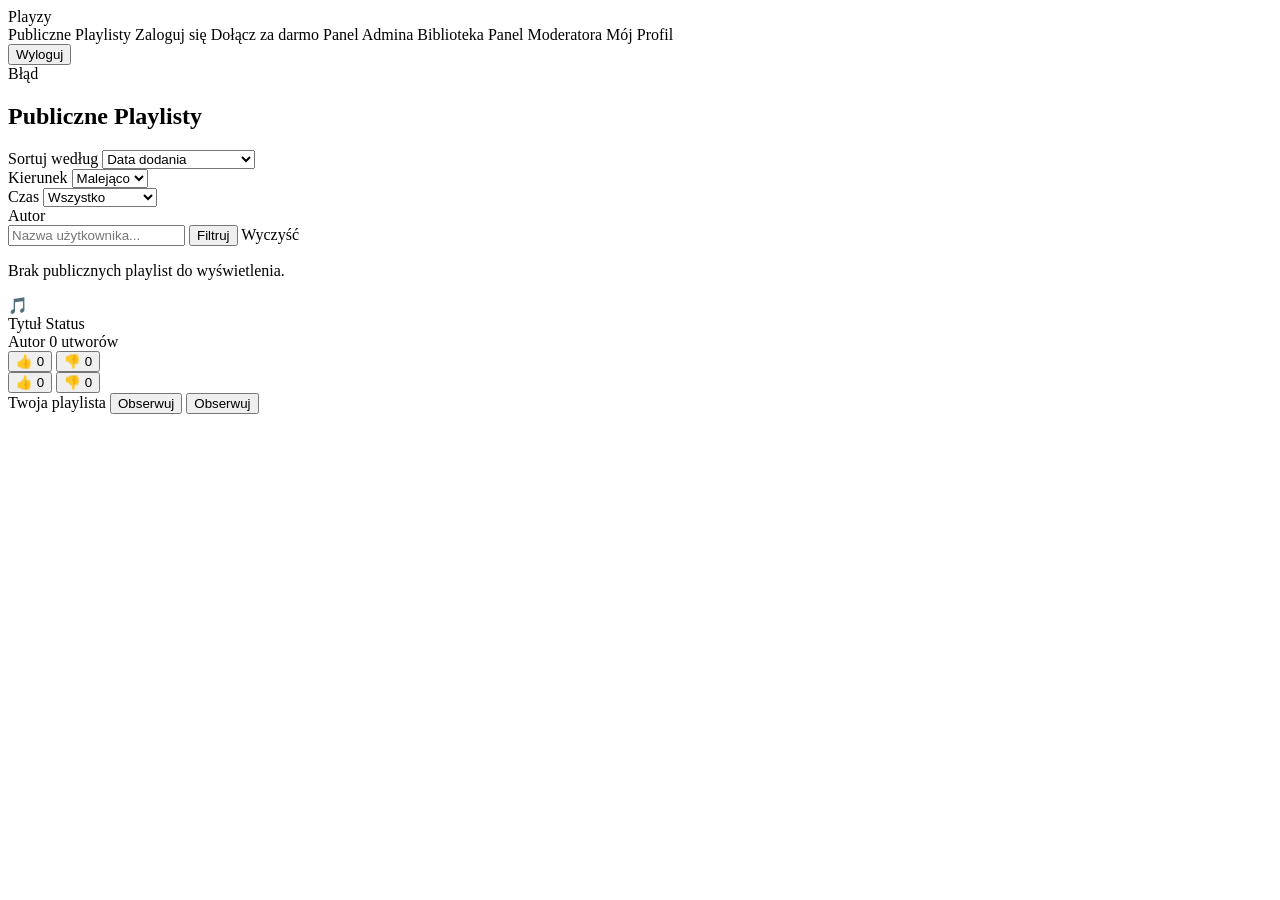
<file: src/main/resources/templates/playlists.html>
<!DOCTYPE html>
<html xmlns:th="http://www.thymeleaf.org" xmlns:sec="http://www.thymeleaf.org/extras/spring-security">
<head>
    <meta charset="UTF-8">
    <title>Playzy - Publiczne Playlisty</title>
    <meta name="_csrf" th:content="${_csrf.token}"/>
    <meta name="_csrf_header" th:content="${_csrf.headerName}"/>
    <link rel="stylesheet" th:href="@{/css/style.css}">
    <link rel="stylesheet" th:href="@{/css/playlists.css}">
    <link rel="stylesheet" th:href="@{/css/playlist-card.css}">
</head>
<body>
    <nav class="navbar">
        <a th:href="@{/}" class="logo">Playzy</a>
        <div class="nav-links">
            <a sec:authorize="!hasRole('ADMIN')" th:href="@{/playlists}" class="nav-btn active-link">Publiczne Playlisty</a>
            <th:block sec:authorize="isAnonymous()">
                <a th:href="@{/login}" class="nav-btn">Zaloguj się</a>
                <a th:href="@{/register}" class="nav-btn primary">Dołącz za darmo</a>
            </th:block>
            <th:block sec:authorize="isAuthenticated()">
                <a sec:authorize="hasRole('ADMIN')" th:href="@{/admin/users}" class="nav-btn">Panel Admina</a>
                <a sec:authorize="!hasRole('ADMIN')" th:href="@{/library}" class="nav-btn">Biblioteka</a>
                <a sec:authorize="hasRole('MODERATOR')" th:href="@{/moderator/playlists}" class="nav-btn">Panel Moderatora</a>
                <a th:href="@{/dashboard}" class="nav-btn">Mój Profil</a>
                <form th:action="@{/logout}" method="post">
                    <button type="submit" class="nav-btn primary">Wyloguj</button>
                </form>
            </th:block>
        </div>
    </nav>

    <div class="container page-container">
        <div class="alert alert-error" th:if="${errorMessage}" th:text="${errorMessage}">Błąd</div>
        <h2>Publiczne Playlisty</h2>

        <form th:action="@{/playlists}" method="get" class="filter-bar" id="filterForm">
            <div class="filter-group">
                <label for="sortField">Sortuj według</label>
                <select name="sortField" id="sortField" onchange="document.getElementById('filterForm').submit();">
                    <option value="createdAt" th:selected="${sortField == 'createdAt'}">Data dodania</option>
                    <option value="likesCount" th:selected="${sortField == 'likesCount'}">Liczba lików</option>
                    <option value="dislikesCount" th:selected="${sortField == 'dislikesCount'}">Liczba dislików</option>
                    <option value="followersCount" th:selected="${sortField == 'followersCount'}">Liczba obserwujących</option>
                </select>
            </div>
            <div class="filter-group">
                <label for="sortDir">Kierunek</label>
                <select name="sortDir" id="sortDir" onchange="document.getElementById('filterForm').submit();">
                    <option value="desc" th:selected="${sortDir == 'desc'}">Malejąco</option>
                    <option value="asc" th:selected="${sortDir == 'asc'}">Rosnąco</option>
                </select>
            </div>
            <div class="filter-group">
                <label for="dateFilter">Czas</label>
                <select name="dateFilter" id="dateFilter" onchange="document.getElementById('filterForm').submit();">
                    <option value="all" th:selected="${dateFilter == 'all'}">Wszystko</option>
                    <option value="day" th:selected="${dateFilter == 'day'}">Ostatnie 24h</option>
                    <option value="week" th:selected="${dateFilter == 'week'}">Ostatni tydzień</option>
                    <option value="month" th:selected="${dateFilter == 'month'}">Ostatni miesiąc</option>
                </select>
            </div>
            <div class="filter-group filter-author">
                <label for="ownerUsername">Autor</label>
                <div class="filter-search">
                    <input type="text" name="ownerUsername" id="ownerUsername" th:value="${ownerUsername}" placeholder="Nazwa użytkownika...">
                    <button class="nav-btn primary" type="submit">Filtruj</button>
                    <a class="btn btn-outline" th:href="@{/playlists(sortField=${sortField}, sortDir=${sortDir}, dateFilter='all', ownerUsername='')}">Wyczyść</a>
                </div>
            </div>
        </form>

        <p class="empty-state" th:if="${#lists.isEmpty(publicPlaylists)}">Brak publicznych playlist do wyświetlenia.</p>
        <div class="playlists-container" th:unless="${#lists.isEmpty(publicPlaylists)}">
            <div class="playlist-card" th:each="playlist : ${publicPlaylists}" th:onclick="'goToPlaylist(event, ' + ${playlist.id} + ')'">
                <div class="playlist-img-placeholder">🎵</div>
                <div class="playlist-info">
                    <div class="playlist-title-row">
                        <span class="playlist-card-title" th:text="${playlist.name}">Tytuł</span>
                        <span class="playlist-badge" th:text="${playlist.public ? 'Publiczna' : 'Prywatna'}">Status</span>
                    </div>
                    <div class="playlist-meta">
                        <span class="playlist-card-author" th:text="'Autor: ' + ${playlist.owner.username}">Autor</span>
                        <span th:text="${#lists.size(playlist.tracks)} + ' utworów'">0 utworów</span>
                    </div>
                </div>
                <div class="playlist-actions">
                    <div class="playlist-stats" sec:authorize="isAuthenticated()">
                        <button th:id="'like-btn-' + ${playlist.id}" type="button" class="btn-icon" th:classappend="${@playlistService.getUserRatingForPlaylist(playlist.id, currentUser) != null and @playlistService.getUserRatingForPlaylist(playlist.id, currentUser)} ? 'active' : ''" th:onclick="'ratePlaylist(event, ' + ${playlist.id} + ', true)'">
                            👍 <span th:id="'likes-count-' + ${playlist.id}" th:text="${playlist.likesCount}">0</span>
                        </button>
                        <button th:id="'dislike-btn-' + ${playlist.id}" type="button" class="btn-icon" th:classappend="${@playlistService.getUserRatingForPlaylist(playlist.id, currentUser) != null and !@playlistService.getUserRatingForPlaylist(playlist.id, currentUser)} ? 'active' : ''" th:onclick="'ratePlaylist(event, ' + ${playlist.id} + ', false)'">
                            👎 <span th:id="'dislikes-count-' + ${playlist.id}" th:text="${playlist.dislikesCount}">0</span>
                        </button>
                    </div>
                    <div class="playlist-stats" sec:authorize="isAnonymous()">
                        <button class="btn-icon" onclick="window.location.href='/login'">👍 <span th:id="'likes-count-' + ${playlist.id}" th:text="${playlist.likesCount}">0</span></button>
                        <button class="btn-icon" onclick="window.location.href='/login'">👎 <span th:id="'dislikes-count-' + ${playlist.id}" th:text="${playlist.dislikesCount}">0</span></button>
                    </div>
                    <span th:if="${#authorization.expression('isAuthenticated()') and #authentication.name == playlist.owner.username}" class="playlist-badge playlist-badge-owned">Twoja playlista</span>
                    <button th:id="'follow-btn-' + ${playlist.id}" type="button" th:if="${#authorization.expression('isAuthenticated()') and #authentication.name != playlist.owner.username}" class="btn-outline" th:classappend="${!@playlistService.isPlaylistFollowedByUser(playlist.id, currentUser)} ? 'active' : ''" th:text="${@playlistService.isPlaylistFollowedByUser(playlist.id, currentUser)} ? 'Odobserwuj' : 'Obserwuj'" th:onclick="'toggleFollow(event, ' + ${playlist.id} + ')'">Obserwuj</button>
                    <button th:unless="${#authorization.expression('isAuthenticated()')}" class="btn-outline active" onclick="window.location.href='/login'">Obserwuj</button>
                </div>
            </div>
        </div>
    </div>
    <script th:src="@{/js/playlists.js}"></script>
</body>
</html>
</file>
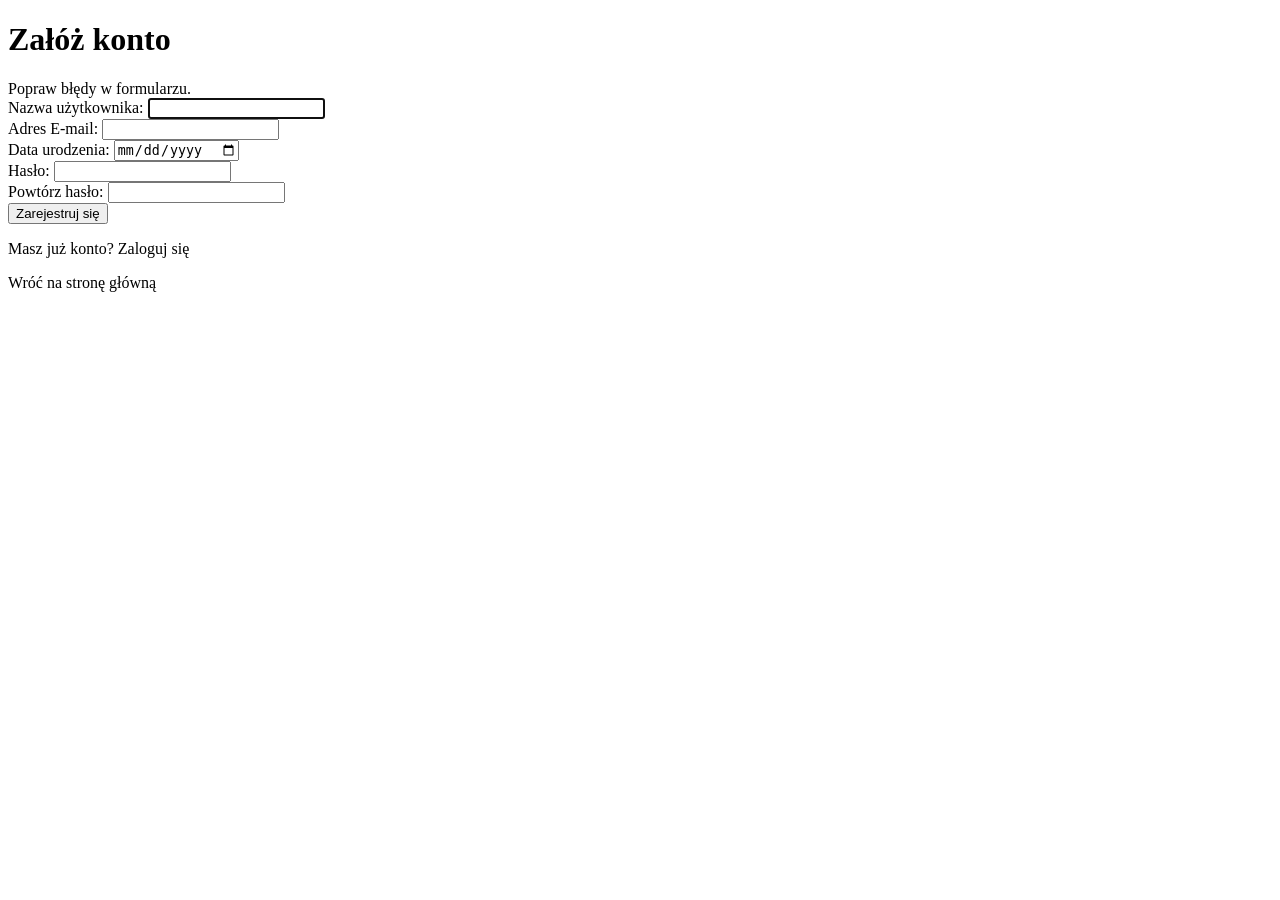
<file: src/main/resources/templates/register.html>
<!DOCTYPE html>
<html xmlns:th="http://www.thymeleaf.org">
<head>
    <meta charset="UTF-8">
    <title>Playzy - Rejestracja</title>
    <link rel="stylesheet" th:href="@{/css/style.css}">
</head>
<body>
<div class="container">
    <h1>Załóż konto</h1>

    <div th:if="${errorMessage}" class="alert alert-error" th:text="${errorMessage}"></div>
    
    <div th:if="${#fields.hasErrors('${user.*}')}" class="alert alert-error">
        Popraw błędy w formularzu.
    </div>

    <form th:action="@{/register}" th:object="${user}" method="post">
        
        <div class="form-group">
            <label for="username">Nazwa użytkownika:</label>
            <input type="text" id="username" th:field="*{username}" minlength="3" maxlength="50" required autofocus>
            <span class="error" th:if="${#fields.hasErrors('username')}" th:errors="*{username}"></span>
        </div>
        
        <div class="form-group">
            <label for="email">Adres E-mail:</label>
            <input type="email" id="email" th:field="*{email}" required>
            <span class="error" th:if="${#fields.hasErrors('email')}" th:errors="*{email}"></span>
        </div>

        <div class="form-group">
            <label for="dateOfBirth">Data urodzenia:</label>
            <input type="date" id="dateOfBirth" th:field="*{dateOfBirth}" required>
            <span class="error" th:if="${#fields.hasErrors('dateOfBirth')}" th:errors="*{dateOfBirth}"></span>
        </div>

        <div class="form-group">
            <label for="password">Hasło:</label>
            <input type="password" id="password" name="password" th:value="*{password}" minlength="8" required>
            <span class="error" th:if="${#fields.hasErrors('password')}" th:errors="*{password}"></span>
        </div>

        <div class="form-group">
            <label for="confirmPassword">Powtórz hasło:</label>
            <input type="password" id="confirmPassword" name="confirmPassword" th:value="*{confirmPassword}" minlength="8" required>
            <span class="error" th:if="${#fields.hasErrors('passwordsEqual')}" th:errors="*{passwordsEqual}"></span>
        </div>

        <button type="submit">Zarejestruj się</button>
    </form>

    <div class="links">
        <p>Masz już konto? <a th:href="@{/login}">Zaloguj się</a></p>
        <p><a th:href="@{/}">Wróć na stronę główną</a></p>
    </div>
</div>
</body>
</html>
</file>
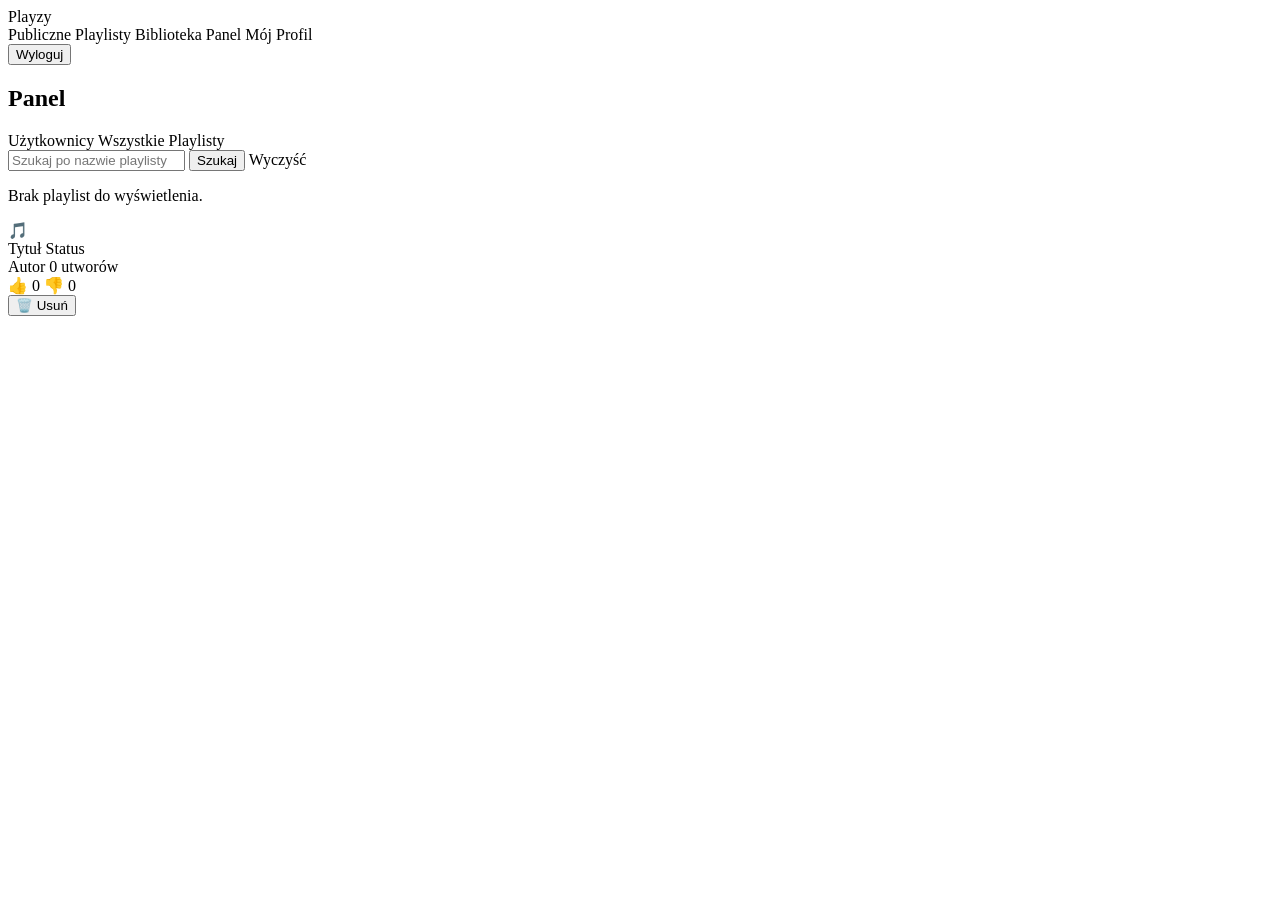
<file: src/main/resources/templates/staff-playlists.html>
<!DOCTYPE html>
<html xmlns:th="http://www.thymeleaf.org" xmlns:sec="http://www.thymeleaf.org/extras/spring-security">
<head>
    <meta charset="UTF-8">
    <title th:text="${panelTitle} + ' - Playlisty'">Panel - Playlisty</title>
    <link rel="stylesheet" th:href="@{/css/style.css}">
    <link rel="stylesheet" th:href="@{/css/library.css}">
    <link rel="stylesheet" th:href="@{/css/admin-panel.css}">
    <link rel="stylesheet" th:href="@{/css/playlist-card.css}">
</head>
<body>
    <nav class="navbar">
        <a th:href="@{/}" class="logo">Playzy</a>
        <div class="nav-links">
            <a sec:authorize="!hasRole('ADMIN')" th:href="@{/playlists}" class="nav-btn">Publiczne Playlisty</a>
            <a sec:authorize="!hasRole('ADMIN')" th:href="@{/library}" class="nav-btn">Biblioteka</a>
            <a th:href="${panelHomePath}" class="nav-btn active-link" th:text="${panelTitle}">Panel</a>
            <a th:href="@{/dashboard}" class="nav-btn">Mój Profil</a>
            <form th:action="@{/logout}" method="post">
                <button type="submit" class="nav-btn primary">Wyloguj</button>
            </form>
        </div>
    </nav>

    <div class="container page-container admin-page-container">
        <div class="page-header">
            <h2 th:text="${panelTitle}">Panel</h2>
        </div>

        <div class="tabs-container">
            <a th:if="${showUsersTab}" th:href="${usersPath}" class="tab-btn">Użytkownicy</a>
            <a th:href="${playlistsPath}" class="tab-btn active">Wszystkie Playlisty</a>
        </div>

        <form th:action="${playlistsPath}" method="get" class="admin-search-form">
            <input type="text" name="q" placeholder="Szukaj po nazwie playlisty" th:value="${searchQuery}">
            <button type="submit" class="btn-outline active">Szukaj</button>
            <a th:if="${searchQuery != null and !searchQuery.isBlank()}" th:href="${playlistsPath}" class="btn-outline admin-link-btn">Wyczyść</a>
        </form>

        <p class="empty-state" th:if="${#lists.isEmpty(allPlaylists)}">Brak playlist do wyświetlenia.</p>
        <div class="playlists-container" th:unless="${#lists.isEmpty(allPlaylists)}">
            <div class="playlist-card" th:each="playlist : ${allPlaylists}" th:onclick="'goToPlaylist(event, ' + ${playlist.id} + ')'">
                <div class="playlist-img-placeholder">🎵</div>
                <div class="playlist-info">
                    <div class="playlist-title-row">
                        <span class="playlist-card-title" th:text="${playlist.name}">Tytuł</span>
                        <span class="playlist-badge" th:text="${playlist.public ? 'Publiczna' : 'Prywatna'}">Status</span>
                    </div>
                    <div class="playlist-meta">
                        <span class="playlist-card-author" th:text="'Autor: ' + ${playlist.owner.username}">Autor</span>
                        <span th:text="${#lists.size(playlist.tracks)} + ' utworów'">0 utworów</span>
                    </div>
                </div>
                <div class="playlist-actions">
                    <div class="playlist-stats">
                        <span class="btn-icon admin-static-stat">👍 <span th:text="${playlist.likesCount}">0</span></span>
                        <span class="btn-icon admin-static-stat">👎 <span th:text="${playlist.dislikesCount}">0</span></span>
                    </div>
                    <form th:action="${playlistDeletePathPrefix + playlist.id + '/delete'}" method="post" onsubmit="return confirm('Czy na pewno chcesz usunąć tę playlistę?');">
                        <button type="submit" class="btn-delete">🗑️ Usuń</button>
                    </form>
                </div>
            </div>
        </div>
    </div>
    <script th:src="@{/js/playlists.js}"></script>
</body>
</html>
</file>
